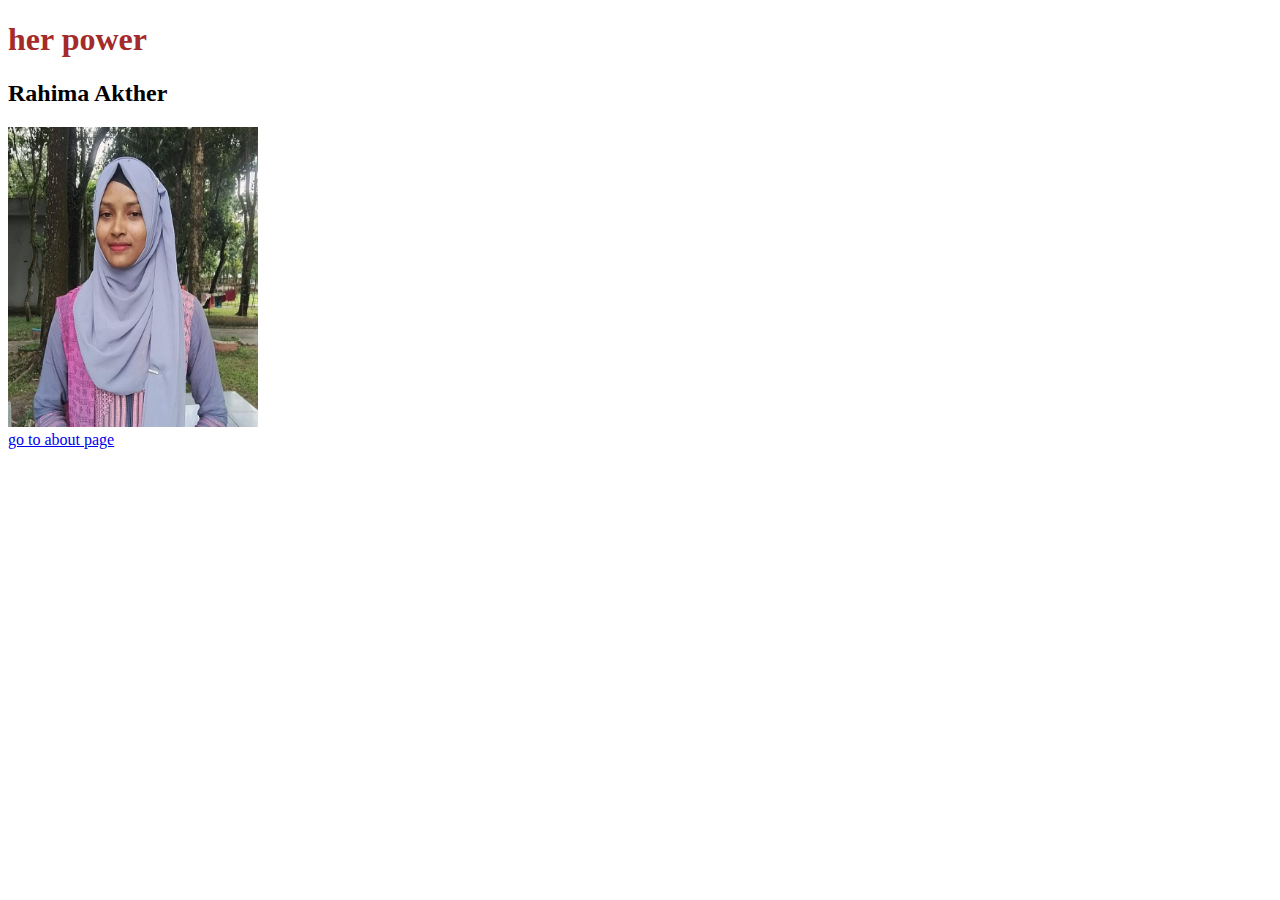
<file: index.html>
<!DOCTYPE html>
<html lang="en">

<head>
    <meta charset="UTF-8">
    <meta name="viewport" content="width=device-width, initial-scale=1.0">
    <link rel="stylesheet" href="./css/styel.css">
    <title>Document</title>
</head>

<body>
    <h1 id="title">her power</h1>
    <h2>Rahima Akther</h2>


    <img src="./Ra 11.jpg" height="300" width="250" alt=""><br>

    <a href="./about/index.html">go to about page</a>
</body>

</html>
</file>
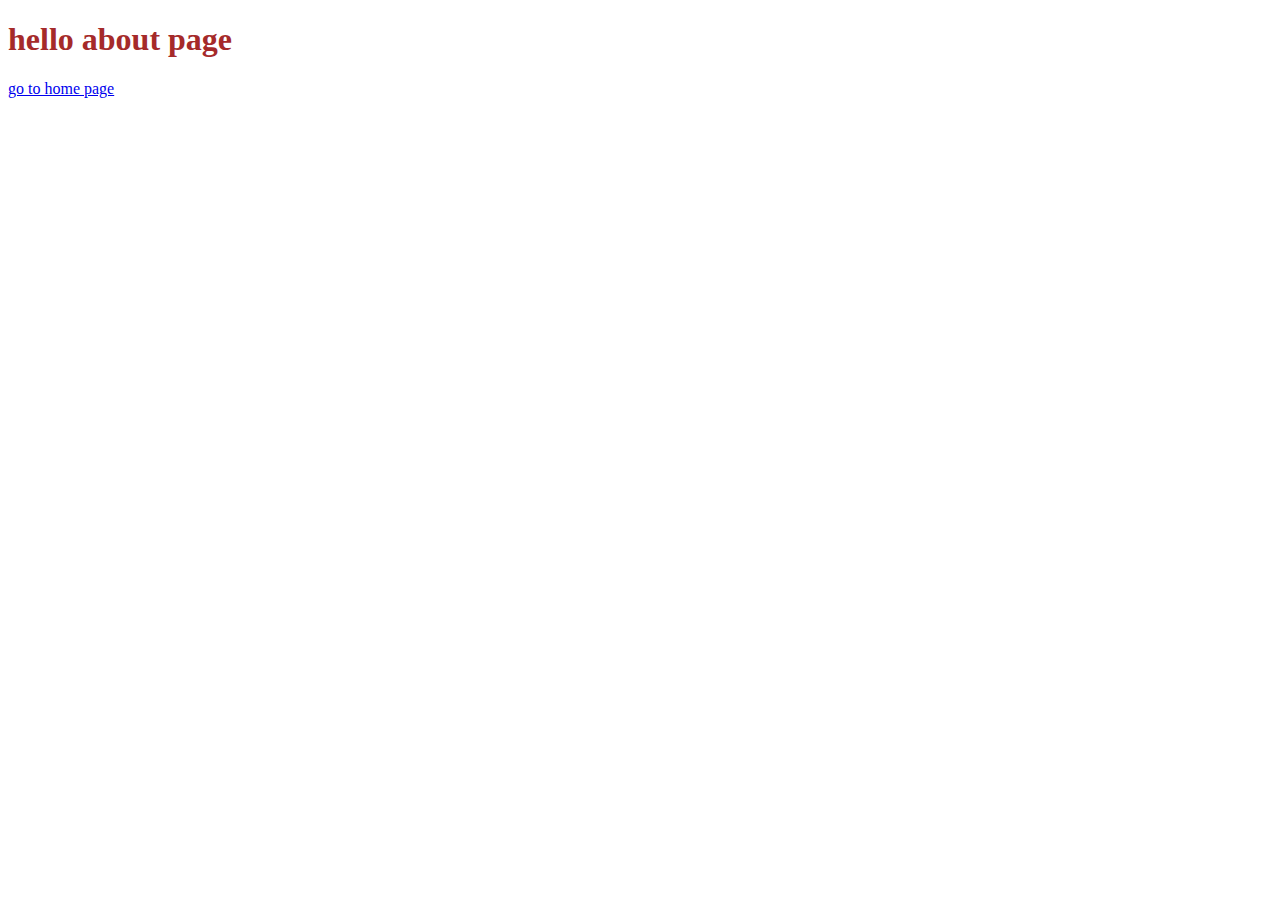
<file: about/index.html>
<!DOCTYPE html>
<html lang="en">

<head>
    <meta charset="UTF-8">
    <meta name="viewport" content="width=device-width, initial-scale=1.0">
    <link rel="stylesheet" href="../css/styel.css">
    <title>Document</title>
</head>

<body>
    <h1 id="title">hello about page</h1>
    <a href="../index.html">go to home page</a>
</body>

</html>
</file>
<file: css/styel.css>
#title {
    color: brown;
    font-family: 'Times New Roman', Times, serif;
}
</file>
